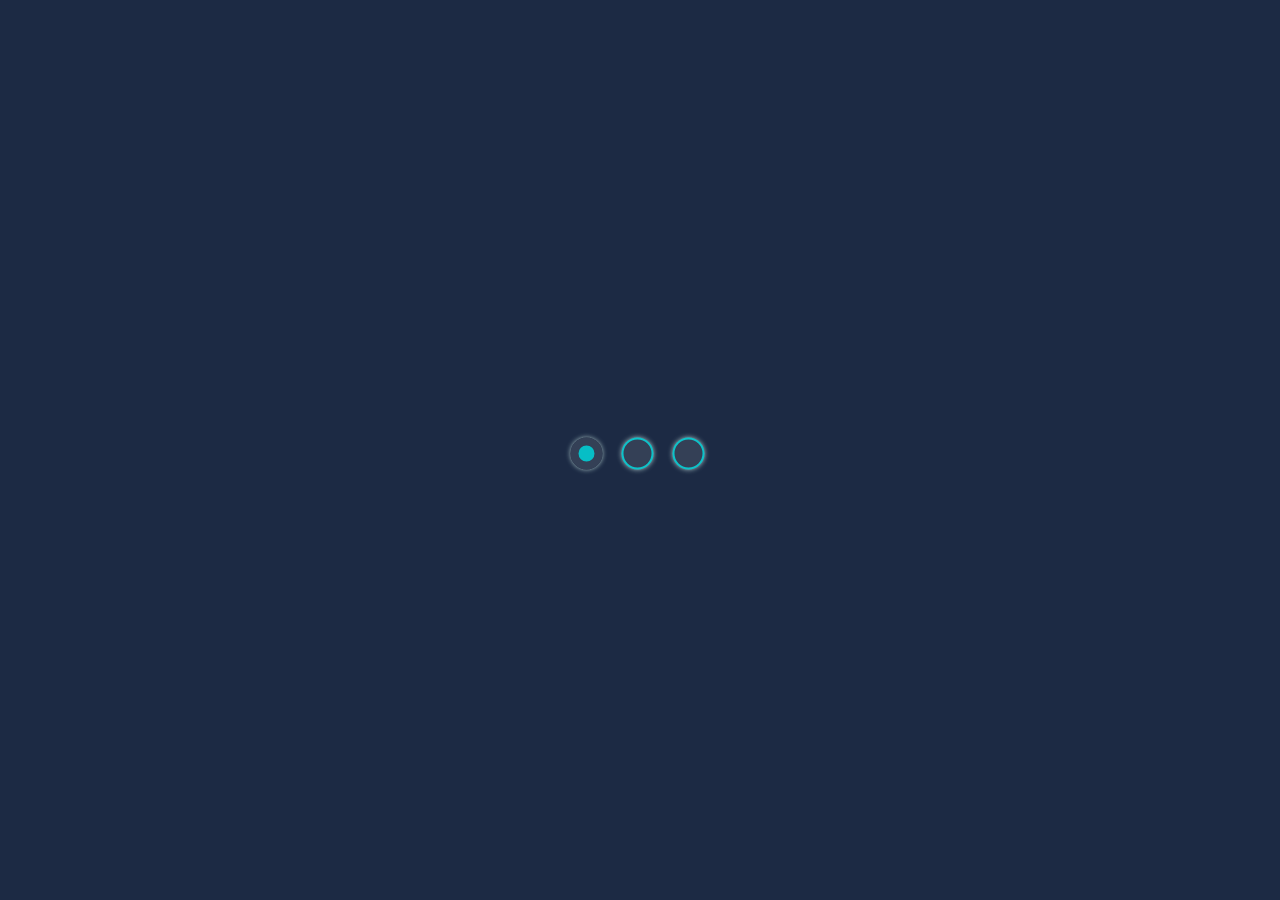
<file: custom-radio-buttons/index.html>
<!DOCTYPE html>
<html lang="en">
  <head>
    <meta charset="UTF-8" />
    <meta http-equiv="X-UA-Compatible" content="IE=edge" />
    <meta name="viewport" content="width=device-width, initial-scale=1.0" />
    <link rel="stylesheet" href="style.css" />
    <title>Document</title>
  </head>

  <body>
    <div>
      <input type="radio" name="contact" value="radio" checked />
      <input type="radio" name="contact" value="radio" />
      <input type="radio" name="contact" value="radio" />
    </div>
  </body>
</html>
</file>
<file: custom-radio-buttons/style.css>
html {
  background-color: #1C2A44;
}

div {
  position: absolute;
  top: 50%;
  left: 50%;
  transform: translate(-50%, -50%);
}

input {
  -webkit-appearance: none;
  -moz-appearance: none;
  appearance: none;
  border-radius: 50%;
  width: 2.5vw;
  height: 2.5vw;
  box-shadow: 0px 0px 5px #AAC5C6;
  border: 0.2vw solid rgba(2, 228, 231, 0.8);
  background-color: #344056;
  transition: 0.2s all linear;
  margin-right: 10px;
  position: relative;
  top: 4px;
  transition: all 0.2s ease-in-out;
  cursor: pointer;
}

input:checked {
  border: 0.7vw solid #344056;
  background-color: rgba(2, 228, 231, 0.8);
}
</file>
